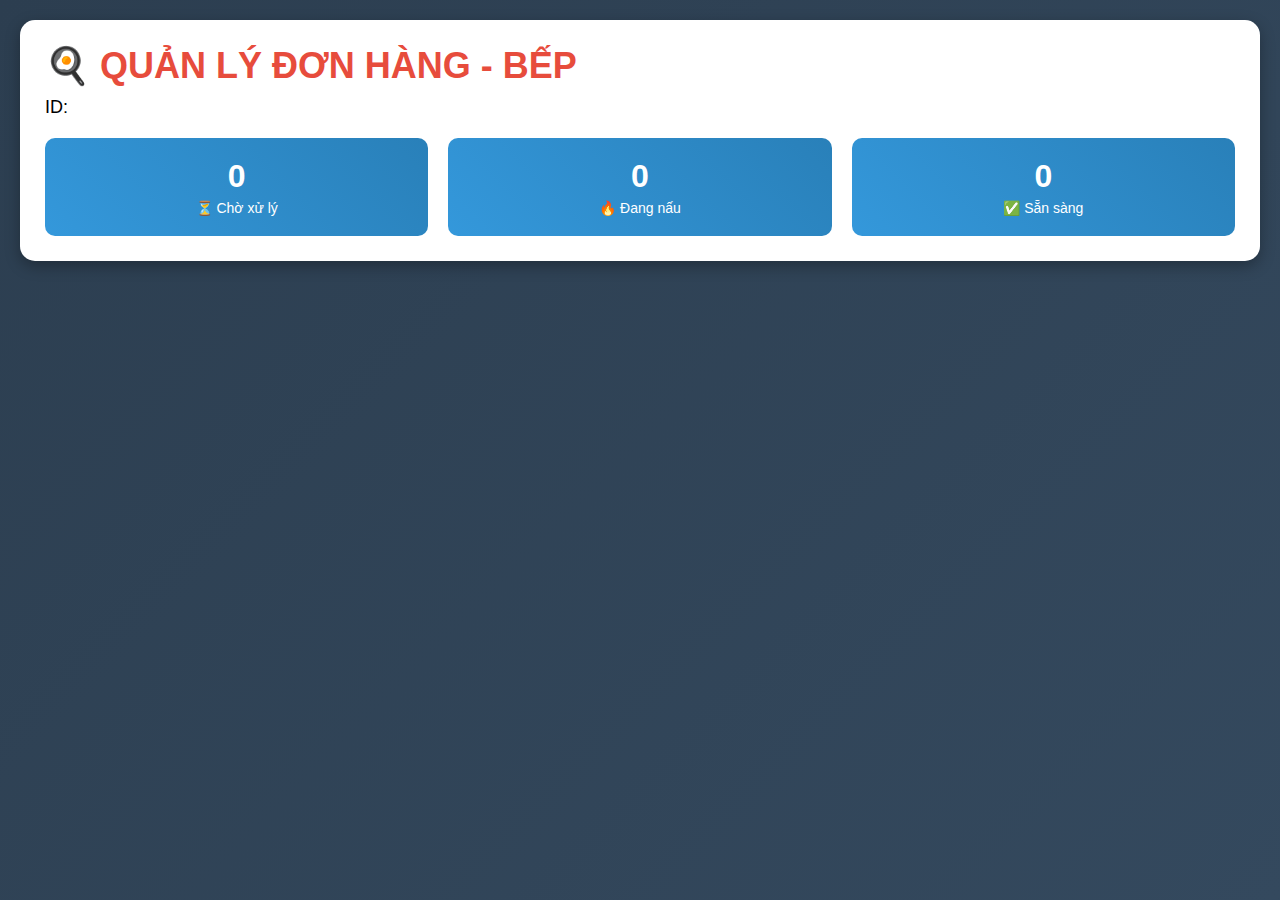
<file: admin.html>
<!DOCTYPE html>
<html lang="vi">
<head>
  <meta charset="UTF-8">
  <meta name="viewport" content="width=device-width, initial-scale=1.0">
  <title>Quản lý đơn hàng - Bếp</title>
  <link rel="stylesheet" href="style.css">
  <style>
    /* CSS CHUYÊN NGHIỆP CHO BẾP */
    body {
      font-family: 'Segoe UI', Tahoma, Geneva, Verdana, sans-serif;
      background: linear-gradient(135deg, #2c3e50, #34495e);
      padding: 20px;
      margin: 0;
    }
    
    .admin-container {
      max-width: 1400px;
      margin: 0 auto;
    }
    
    .admin-header {
      background: white;
      padding: 25px;
      border-radius: 15px;
      margin-bottom: 30px;
      box-shadow: 0 5px 15px rgba(0,0,0,0.3);
    }
    
    .admin-header h1 {
      color: #e74c3c;
      margin-bottom: 10px;
    }
    
    .stats-grid {
      display: grid;
      grid-template-columns: repeat(auto-fit, minmax(200px, 1fr));
      gap: 20px;
      margin-top: 20px;
    }
    
    .stat-card {
      background: linear-gradient(45deg, #3498db, #2980b9);
      color: white;
      padding: 20px;
      border-radius: 10px;
      text-align: center;
    }
    
    .stat-value {
      font-size: 32px;
      font-weight: bold;
    }
    
    .stat-label {
      font-size: 14px;
      margin-top: 5px;
    }
    
    .orders-grid {
      display: grid;
      gap: 20px;
    }
    
    .order-card {
      background: white;
      border-radius: 15px;
      padding: 25px;
      box-shadow: 0 5px 15px rgba(0,0,0,0.1);
      border-left: 5px solid #e74c3c;
      transition: all 0.3s;
    }
    
    .order-card:hover {
      transform: translateY(-5px);
      box-shadow: 0 10px 25px rgba(0,0,0,0.2);
    }
    
    .order-card.preparing {
      border-left-color: #f39c12;
    }
    
    .order-card.ready {
      border-left-color: #27ae60;
    }
    
    .order-header {
      display: flex;
      justify-content: space-between;
      align-items: center;
      margin-bottom: 15px;
    }
    
    .order-number {
      font-size: 24px;
      font-weight: bold;
      color: #2c3e50;
    }
    
    .order-status {
      padding: 8px 16px;
      border-radius: 20px;
      font-size: 14px;
      font-weight: bold;
      color: white;
    }
    
    .status-pending { background: #e74c3c; }
    .status-preparing { background: #f39c12; }
    .status-ready { background: #27ae60; }
    
    .order-info {
      display: grid;
      grid-template-columns: 1fr 1fr;
      gap: 15px;
      margin-bottom: 20px;
    }
    
    .order-items {
      background: #f8f9fa;
      padding: 15px;
      border-radius: 10px;
    }
    
    .order-item {
      display: flex;
      justify-content: space-between;
      padding: 5px 0;
    }
    
    .order-actions {
      display: flex;
      gap: 10px;
      justify-content: flex-end;
    }
    
    .btn-status {
      padding: 10px 20px;
      border: none;
      border-radius: 8px;
      cursor: pointer;
      font-weight: bold;
      transition: all 0.3s;
    }
    
    .btn-preparing {
      background: #f39c12;
      color: white;
    }
    
    .btn-ready {
      background: #27ae60;
      color: white;
    }
    
    .btn-complete {
      background: #95a5a6;
      color: white;
    }
    
    .btn-status:hover {
      transform: scale(1.05);
    }
  </style>
</head>
<body>
  <div class="admin-container">
    <div class="admin-header">
      <h1>🍳 QUẢN LÝ ĐƠN HÀNG - BẾP</h1>
      <p>ID: <span id="adminId"></span></p>
      
      <div class="stats-grid">
        <div class="stat-card">
          <div class="stat-value" id="pendingCount">0</div>
          <div class="stat-label">⏳ Chờ xử lý</div>
        </div>
        <div class="stat-card">
          <div class="stat-value" id="preparingCount">0</div>
          <div class="stat-label">🔥 Đang nấu</div>
        </div>
        <div class="stat-card">
          <div class="stat-value" id="readyCount">0</div>
          <div class="stat-label">✅ Sẵn sàng</div>
        </div>
      </div>
    </div>

    <div class="orders-grid" id="ordersGrid"></div>
  </div>

  <script type="module" src="admin.js"></script>
</body>
</html>
</file>
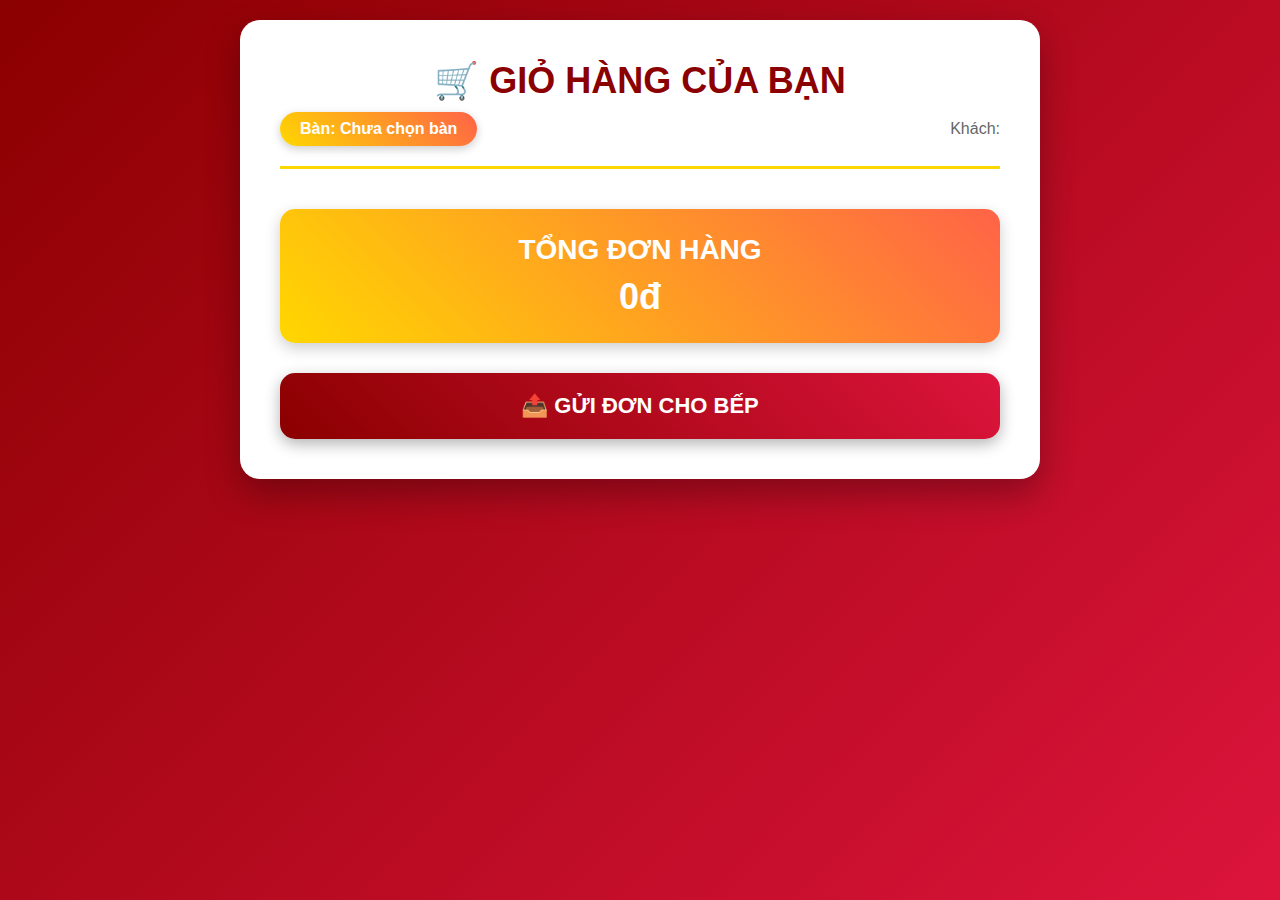
<file: cart.html>
<!DOCTYPE html>
<html lang="vi">
<head>
  <meta charset="UTF-8">
  <meta name="viewport" content="width=device-width, initial-scale=1.0">
  <title>Giỏ hàng - Tân Niên Ý</title>
  <link rel="stylesheet" href="style.css">
  <style>
    /* CSS CHUYÊN NGHIỆP CHO TRANG GIỎ HÀNG */
    body {
      font-family: 'Segoe UI', Tahoma, Geneva, Verdana, sans-serif;
      background: linear-gradient(135deg, #8B0000, #DC143C);
      min-height: 100vh;
      padding: 20px;
      margin: 0;
    }
    
    .cart-container {
      max-width: 800px;
      margin: 0 auto;
      background: white;
      border-radius: 20px;
      padding: 40px;
      box-shadow: 0 15px 35px rgba(0,0,0,0.3);
    }
    
    .cart-header {
      text-align: center;
      margin-bottom: 40px;
      padding-bottom: 20px;
      border-bottom: 3px solid #FFD700;
    }
    
    .cart-header h1 {
      font-size: 36px;
      color: #8B0000;
      margin-bottom: 10px;
    }
    
    .order-info {
      display: flex;
      justify-content: space-between;
      align-items: center;
      color: #666;
      font-size: 16px;
    }
    
    /* ✅ SỬA MÀU SỐ BÀN ĐẸP HƠN */
    #tableNumber {
      background: linear-gradient(45deg, #FFD700, #FF6347);
      color: white;
      padding: 8px 20px;
      border-radius: 25px;
      font-weight: bold;
      box-shadow: 0 3px 10px rgba(0,0,0,0.2);
    }
    
    /* DANH SÁCH MÓN */
    .cart-items {
      margin: 30px 0;
    }
    
    .cart-item {
      display: flex;
      align-items: center;
      justify-content: space-between;
      padding: 20px;
      margin-bottom: 15px;
      background: #f9f9f9;
      border-radius: 15px;
      border-left: 5px solid #FF6347;
      transition: transform 0.3s;
    }
    
    .cart-item:hover {
      transform: translateX(5px);
    }
    
    .item-info {
      flex: 1;
    }
    
    .item-name {
      font-size: 20px;
      font-weight: bold;
      color: #8B0000;
      margin-bottom: 5px;
    }
    
    .item-details {
      color: #666;
      font-size: 16px;
    }
    
    .item-price {
      font-size: 22px;
      font-weight: bold;
      color: #FF6347;
      margin-left: 20px;
    }
    
    .remove-btn {
      background: #DC143C;
      color: white;
      border: none;
      border-radius: 50%;
      width: 30px;
      height: 30px;
      cursor: pointer;
      display: flex;
      align-items: center;
      justify-content: center;
      transition: all 0.3s;
      margin-left: 15px;
    }
    
    .remove-btn:hover {
      background: #8B0000;
      transform: scale(1.1);
    }
    
    /* TỔNG TIỀN */
    .cart-total {
      background: linear-gradient(45deg, #FFD700, #FF6347);
      color: white;
      padding: 25px;
      border-radius: 15px;
      text-align: center;
      margin: 30px 0;
      box-shadow: 0 5px 15px rgba(0,0,0,0.2);
    }
    
    .cart-total h2 {
      font-size: 28px;
      margin-bottom: 10px;
    }
    
    .total-amount {
      font-size: 36px;
      font-weight: bold;
    }
    
    /* NÚT GỬI ĐƠN */
    .send-order-btn {
      width: 100%;
      padding: 20px;
      font-size: 22px;
      background: linear-gradient(45deg, #8B0000, #DC143C);
      color: white;
      border: none;
      border-radius: 15px;
      cursor: pointer;
      font-weight: bold;
      transition: all 0.3s;
      box-shadow: 0 5px 15px rgba(0,0,0,0.3);
    }
    
    .send-order-btn:hover {
      transform: scale(1.02);
      box-shadow: 0 8px 20px rgba(0,0,0,0.4);
    }
    
    /* GIỎ TRỐNG */
    .empty-cart {
      text-align: center;
      padding: 50px;
      color: #999;
    }
    
    .empty-cart h2 {
      font-size: 24px;
      margin-bottom: 20px;
    }
    
    .empty-cart button {
      padding: 15px 30px;
      font-size: 18px;
      background: #FFD700;
      border: none;
      border-radius: 10px;
      cursor: pointer;
      margin-top: 15px;
    }

    /* MODAL XÁC NHẬN */
    .modal-overlay {
      position: fixed;
      top: 0; left: 0; right: 0; bottom: 0;
      background: rgba(0,0,0,0.5);
      display: none;
      align-items: center;
      justify-content: center;
      z-index: 9999;
    }

    .modal-overlay.show {
      display: flex;
    }

    .confirm-modal {
      background: white;
      padding: 25px;
      border-radius: 12px;
      text-align: center;
      max-width: 400px;
      box-shadow: 0 5px 20px rgba(0,0,0,0.2);
    }

    .confirm-modal h3 {
      margin: 0 0 15px 0;
      color: #333;
    }

    .confirm-modal .order-summary {
      background: #f5f5f5;
      padding: 15px;
      border-radius: 8px;
      margin: 15px 0;
      text-align: left;
    }

    .confirm-modal .modal-buttons {
      display: flex;
      gap: 10px;
      justify-content: center;
    }

    .confirm-modal button {
      padding: 10px 25px;
      border: none;
      border-radius: 6px;
      cursor: pointer;
      font-size: 16px;
      transition: all 0.3s;
    }

    /* ✅ MÀU NÚT TÙY CHỈNH (CAM) */
    .confirm-modal .btn-confirm {
      background: #FF8C00; /* Màu cam */
      color: white;
    }

    .confirm-modal .btn-confirm:hover {
      background: #FF7000;
    }

    .confirm-modal .btn-cancel {
      background: #f44336; /* Màu đỏ */
      color: white;
    }

    .confirm-modal .btn-cancel:hover {
      background: #da190b;
    }

    /* TOAST CONTAINER */
    .toast-container {
      position: fixed;
      top: 20px;
      right: 20px;
      z-index: 10000;
    }
  </style>
</head>
<body>
  <!-- TOAST CONTAINER - THÊM VÀO ĐÂY -->
  <div class="toast-container" id="toastContainer"></div>

  <div class="cart-container" id="cartContainer">
    <div class="cart-header">
      <h1>🛒 GIỎ HÀNG CỦA BẠN</h1>
      <div class="order-info">
        <!-- ✅ HIỂN THỊ SỐ BÀN -->
        <span id="tableNumber">Bàn: Chưa chọn bàn</span>
        <span>Khách: <span id="customerIdCart"></span></span>
      </div>
    </div>
    
    <div id="cartItems"></div>
    
    <div class="cart-total" id="cartTotal">
      <h2>TỔNG ĐƠN HÀNG</h2>
      <div class="total-amount" id="totalAmount">0đ</div>
    </div>
    
    <button class="send-order-btn" id="placeOrder">📤 GỬI ĐƠN CHO BẾP</button>
  </div>
  
  <div class="empty-cart" id="emptyCart" style="display: none;">
    <h2>Giỏ hàng trống!</h2>
    <p>Hãy thêm món ăn vào giỏ nhé</p>
    <button onclick="location.href='index.html'">← QUAY LẠI MENU</button>
  </div>

  <!-- MODAL XÁC NHẬN - BỎ ONCLICK -->
  <div class="modal-overlay" id="confirmModal">
    <div class="confirm-modal">
      <h3>📋 Xác nhận gửi đơn</h3>
      <p>Bạn có chắc muốn gửi đơn này cho bếp?</p>
      <div class="order-summary" id="orderSummary"></div>
      <div class="modal-buttons">
        <button class="btn-confirm">✅ Gửi đơn</button>
        <button class="btn-cancel">❌ Hủy</button>
      </div>
    </div>
  </div>

  <script type="module" src="cart.js"></script>
</body>
</html>
</file>
<file: style.css>
/* ========== CSS Variables & Global Styles ========== */
:root {
  --primary-red: #8B0000;
  --primary-gold: #FFD700;
  --primary-orange: #FF6347;
  --text-light: #ffffff;
  --text-dark: #333333;
  --shadow-light: 0 5px 15px rgba(0,0,0,0.2);
  --shadow-medium: 0 10px 30px rgba(0,0,0,0.3);
  --shadow-heavy: 0 15px 35px rgba(0,0,0,0.4);
  --transition: all 0.3s ease;
  --transition-bounce: all 0.3s cubic-bezier(0.175, 0.885, 0.32, 1.275);
  --border-radius: 15px;
  --spacing: 20px;
  --spacing-mobile: 15px;
}

* { margin: 0; padding: 0; box-sizing: border-box; }

body {
  font-family: 'Noto Serif JP', 'Segoe UI', Tahoma, Geneva, Verdana, sans-serif;
  overflow-x: hidden;
  background: linear-gradient(135deg, var(--primary-red) 0%, #DC143C 50%, var(--primary-orange) 100%);
  min-height: 100vh;
}

/* ========== Tết Background & Decorations ========== */
.tet-background {
  position: fixed;
  top: 0; left: 0;
  width: 100%; height: 100%;
  z-index: -3;
  background: url('data:image/svg+xml,<svg xmlns="http://www.w3.org/2000/svg" viewBox="0 0 100 100"><defs><pattern id="tet" x="0" y="0" width="100" height="100" patternUnits="userSpaceOnUse"><rect width="100" height="100" fill="%23DC143C"/><circle cx="20" cy="20" r="2" fill="%23FFD700" opacity="0.3"/></pattern></defs><rect width="100" height="100" fill="url(%23tet)"/></svg>');
  background-size: 200px 200px;
  animation: backgroundMove 40s linear infinite;
}

@keyframes backgroundMove {
  0% { background-position: 0 0; }
  100% { background-position: 400px 400px; }
}

.flower-container {
  position: fixed;
  top: 0; left: 0;
  width: 100%; height: 100%;
  pointer-events: none;
  z-index: -1;
}

.flower {
  position: absolute;
  font-size: 24px;
  animation: fall 10s linear infinite;
  opacity: 0.8;
}

@keyframes fall {
  0% {
    transform: translateY(-100px) rotate(0deg);
    opacity: 0;
  }
  10% {
    opacity: 0.8;
  }
  90% {
    opacity: 0.8;
  }
  100% {
    transform: translateY(calc(100vh + 100px)) rotate(360deg);
    opacity: 0;
  }
}

/* ========== Wine Pour Effect ========== */
.wine-pour {
  position: absolute;
  top: -100px;
  left: 50%;
  transform: translateX(-50%);
  width: 60px;
  height: 120px;
  z-index: 2;
  animation: pour 3s ease-in-out infinite;
}

.wine-bottle {
  width: 100%;
  height: 80px;
  background: linear-gradient(to bottom, #8B4513 0%, #A0522D 100%);
  border-radius: 10px 10px 5px 5px;
  position: relative;
}

.wine-bottle::before {
  content: '';
  position: absolute;
  top: -15px;
  left: 50%;
  transform: translateX(-50%);
  width: 20px;
  height: 20px;
  background: #8B4513;
  border-radius: 50%;
}

.wine-stream {
  position: absolute;
  bottom: -40px;
  left: 50%;
  transform: translateX(-50%);
  width: 4px;
  height: 40px;
  background: linear-gradient(to bottom, var(--primary-gold) 0%, #FFA500 100%);
  border-radius: 2px;
  animation: stream 3s ease-in-out infinite;
}

@keyframes pour {
  0%, 100% { transform: translateX(-50%) rotate(0deg); }
  50% { transform: translateX(-50%) rotate(-20deg); }
}

@keyframes stream {
  0%, 100% { opacity: 0; }
  50% { opacity: 1; }
}

/* ========== Header ========== */
.header {
  position: relative;
  padding: 100px 20px 50px;
  text-align: center;
  z-index: 3;
}

.restaurant-name {
  font-family: 'Dancing Script', 'Noto Serif JP', cursive;
  font-size: 84px;
  font-weight: 700;
  color: var(--primary-gold);
  text-shadow: 4px 4px 8px rgba(0, 0, 0, 0.8), 0 0 20px var(--primary-gold);
  animation: glow 2s ease-in-out infinite alternate;
  position: relative;
  display: inline-block;
}

@keyframes glow {
  from { text-shadow: 4px 4px 8px rgba(0, 0, 0, 0.8), 0 0 20px var(--primary-gold); }
  to { text-shadow: 4px 4px 8px rgba(0, 0, 0, 0.8), 0 0 40px var(--primary-gold), 0 0 60px var(--primary-gold); }
}

.flower-decoration {
  position: absolute;
  font-size: 48px;
  animation: float 4s ease-in-out infinite;
}

.flower-1 { top: -30px; left: -60px; animation-delay: 0s; }
.flower-2 { top: -30px; right: -60px; animation-delay: 1s; }
.flower-3 { bottom: -30px; left: -40px; animation-delay: 2s; }
.flower-4 { bottom: -30px; right: -40px; animation-delay: 3s; }

@keyframes float {
  0%, 100% { transform: translateY(0) rotate(0deg); }
  50% { transform: translateY(-20px) rotate(180deg); }
}

/* ========== Menu Container ========== */
.menu-container {
  max-width: 1200px;
  margin: 0 auto;
  padding: var(--spacing);
  position: relative;
  z-index: 3;
}

.category { margin-bottom: 40px; }

.category-title {
  font-size: 36px;
  color: var(--primary-gold);
  text-align: center;
  margin-bottom: 20px;
  text-shadow: 2px 2px 4px rgba(0, 0, 0, 0.5);
}

.food-grid {
  display: grid;
  grid-template-columns: repeat(auto-fit, minmax(300px, 1fr));
  gap: var(--spacing);
  margin-bottom: 30px;
}

.food-card {
  background: rgba(255, 255, 255, 0.95);
  border-radius: var(--border-radius);
  overflow: hidden;
  box-shadow: var(--shadow-medium);
  transition: var(--transition-bounce);
  border: 3px solid var(--primary-gold);
  cursor: pointer;
  position: relative;
}

.food-card:hover {
  transform: translateY(-10px) scale(1.02);
  box-shadow: var(--shadow-heavy);
}

.food-image {
  width: 100%;
  height: 200px;
  background: linear-gradient(45deg, var(--primary-orange), var(--primary-gold));
  display: flex;
  align-items: center;
  justify-content: center;
  font-size: 60px;
  color: var(--text-light);
}

.food-info { padding: var(--spacing); }

.food-name {
  font-size: 24px;
  font-weight: bold;
  color: var(--primary-red);
  margin-bottom: 8px;
}

.food-description {
  font-size: 14px;
  color: #666;
  margin-bottom: 10px;
  line-height: 1.4;
}

.food-price {
  font-size: 20px;
  font-weight: bold;
  color: var(--primary-orange);
  text-align: right;
}

.food-price::before { content: ''; }

.rating {
  font-size: 16px;
  color: var(--primary-gold);
  margin-top: 5px;
}

/* ========== Rating System ========== */
.star-rating {
  position: relative;
  display: inline-block;
  color: #ddd;
  font-size: 20px;
  width: 1em;
  height: 1em;
}

.star-rating::before {
  content: '★';
  position: absolute;
  left: 0;
  top: 0;
  color: var(--primary-gold);
  overflow: hidden;
}

.star-100::before { width: 100%; }
.star-80::before { width: 80%; }
.star-60::before { width: 60%; }
.star-40::before { width: 40%; }
.star-20::before { width: 20%; }
.star-0::before { width: 0%; }

.rating-container {
  margin-top: 10px;
  display: flex;
  align-items: center;
  gap: 2px;
}

/* ========== Customer ID Display ========== */
.customer-id {
  position: fixed;
  top: 10px;
  right: 10px;
  background: rgba(0,0,0,0.7);
  color: var(--text-light);
  padding: 8px 12px;
  border-radius: 20px;
  font-size: 12px;
  z-index: 100;
}

/* ========== Cart Floating Button ========== */
.cart-float {
  position: fixed;
  bottom: 30px;
  right: 30px;
  width: 60px;
  height: 60px;
  min-width: 44px;
  min-height: 44px;
  background: var(--primary-gold);
  border-radius: 50%;
  display: flex;
  align-items: center;
  justify-content: center;
  cursor: pointer;
  box-shadow: var(--shadow-light);
  transition: var(--transition-bounce);
  z-index: 100;
  padding: 10px;
}

.cart-float:hover {
  transform: scale(1.1) rotate(10deg);
}

#cartCount {
  position: absolute;
  top: -5px;
  right: -5px;
  background: #DC143C;
  color: white;
  border-radius: 50%;
  width: 25px;
  height: 25px;
  display: flex;
  align-items: center;
  justify-content: center;
  font-weight: bold;
  font-size: 12px;
}

/* ========== Toast Notifications (Tết Style) ========== */
.toast-container {
  position: fixed;
  top: var(--spacing);
  right: var(--spacing);
  z-index: 9999;
  display: flex;
  flex-direction: column;
  gap: 10px;
  pointer-events: none;
}

.toast {
  background: white;
  border-radius: var(--border-radius);
  padding: 20px 25px;
  box-shadow: var(--shadow-medium);
  display: flex;
  align-items: center;
  gap: 15px;
  min-width: 300px;
  max-width: 400px;
  transform: translateX(400px);
  animation: slideIn 0.4s ease forwards, slideOut 0.4s ease 3s forwards;
  pointer-events: auto;
  position: relative;
  overflow: hidden;
  border: 2px solid var(--primary-gold);
  background: linear-gradient(135deg, #fff, #fff9e6);
}

.toast::before {
  content: '';
  position: absolute;
  top: 0; left: 0;
  width: 5px; height: 100%;
  background: linear-gradient(to bottom, var(--primary-gold), var(--primary-orange));
}

@keyframes slideIn {
  to { transform: translateX(0); }
}

@keyframes slideOut {
  to { transform: translateX(400px); opacity: 0; }
}

.toast-icon {
  font-size: 28px;
}

.toast-content {
  flex: 1;
}

.toast-title {
  font-size: 18px;
  font-weight: bold;
  margin-bottom: 5px;
}

.toast-message {
  font-size: 14px;
  color: #666;
}

.toast-close {
  background: none;
  border: none;
  font-size: 20px;
  cursor: pointer;
  color: #999;
  transition: color 0.3s;
}

.toast-close:hover {
  color: #333;
}

/* Màu sắc theo loại thông báo */
.toast-success { border-left: 5px solid #4CAF50; }
.toast-success .toast-icon { color: #4CAF50; }

.toast-error { border-left: 5px solid #DC143C; }
.toast-error .toast-icon { color: #DC143C; }

.toast-warning { border-left: 5px solid #FF9800; }
.toast-warning .toast-icon { color: #FF9800; }

.toast-info { border-left: 5px solid #2196F3; }
.toast-info .toast-icon { color: #2196F3; }

/* ========== Auth Form (Chọn Bàn) ========== */
.auth-container {
  position: fixed;
  top: 0; left: 0;
  width: 100%; height: 100%;
  background: rgba(0,0,0,0.8);
  display: flex;
  align-items: center;
  justify-content: center;
  z-index: 1000;
}

.auth-box {
  background: white;
  padding: 40px;
  border-radius: var(--border-radius);
  text-align: center;
  box-shadow: var(--shadow-medium);
}

.auth-box h1 {
  color: var(--primary-red);
  margin-bottom: 20px;
}

.auth-box select {
  width: 200px;
  padding: 12px;
  font-size: 18px;
  border: 2px solid var(--primary-gold);
  border-radius: 10px;
  margin: 20px 0;
  transition: var(--transition);
}

.auth-box select:focus {
  outline: none;
  border-color: var(--primary-orange);
}

#startBtn {
  padding: 15px 30px;
  font-size: 18px;
  background: var(--primary-gold);
  border: none;
  border-radius: 10px;
  cursor: pointer;
  font-weight: bold;
  transition: var(--transition);
}

#startBtn:hover {
  background: #FFC700;
  transform: scale(1.05);
}

/* ========== Detail Page Styles ========== */
.container {
  max-width: 800px;
  margin: 0 auto;
  background: white;
  border-radius: var(--border-radius);
  padding: 30px;
  box-shadow: var(--shadow-medium);
}

.back-btn {
  display: inline-block;
  margin-bottom: 20px;
  padding: 10px 20px;
  background: #DC143C;
  color: white;
  text-decoration: none;
  border-radius: 10px;
  font-weight: bold;
  transition: var(--transition);
}

.back-btn:hover {
  background: #8B0000;
  transform: translateX(-5px);
}

.food-detail-image {
  width: 100%;
  height: 300px;
  background: linear-gradient(45deg, var(--primary-orange), var(--primary-gold));
  border-radius: var(--border-radius);
  display: flex;
  align-items: center;
  justify-content: center;
  font-size: 100px;
  margin-bottom: 20px;
}

.food-detail-name {
  font-size: 36px;
  color: var(--primary-red);
  margin-bottom: 10px;
}

.food-detail-price {
  font-size: 28px;
  color: var(--primary-orange);
  font-weight: bold;
}

.rating-section {
  margin: 20px 0;
  padding: 20px;
  background: #f5f5f5;
  border-radius: 10px;
}

.stars { font-size: 30px; cursor: pointer; }

.star {
  color: #ddd;
  transition: color 0.2s;
}

.star.active { color: var(--primary-gold); }

.order-btn {
  width: 100%;
  padding: 15px;
  font-size: 20px;
  background: var(--primary-gold);
  border: none;
  border-radius: var(--border-radius);
  cursor: pointer;
  font-weight: bold;
  transition: var(--transition);
}

.order-btn:hover {
  background: #FFC700;
  transform: scale(1.05);
}

.stats { margin-top: 20px; }

/* ========== Loading Skeleton ========== */
.skeleton {
  background: linear-gradient(90deg, #f0f0f0 25%, #e0e0e0 50%, #f0f0f0 75%);
  background-size: 200% 100%;
  animation: loading 1.5s infinite;
}

@keyframes loading {
  0% { background-position: 200% 0; }
  100% { background-position: -200% 0; }
}

/* ========== Dark Mode Support ========== */
@media (prefers-color-scheme: dark) {
  body {
    background: linear-gradient(135deg, #4a0000 0%, #6b0000 50%, var(--primary-red) 100%);
  }
  
  .food-card {
    background: rgba(40, 40, 40, 0.95);
    color: #e0e0e0;
    border-color: #b8860b;
  }
  
  .toast {
    background: linear-gradient(135deg, #2a2a2a, #1a1a1a);
    color: #e0e0e0;
    border-color: #b8860b;
  }
  
  .food-description {
    color: #ccc;
  }
  
  .customer-info {
    background: rgba(30, 30, 30, 0.9);
  }
}

/* ========== Mobile-First Responsive Design ========== */

/* Mobile nhỏ (< 480px) */
@media (max-width: 480px) {
  :root {
    --spacing: 15px;
    --border-radius: 12px;
  }
  
  .restaurant-name {
    font-size: 42px !important;
    text-shadow: 2px 2px 4px rgba(0, 0, 0, 0.8), 0 0 10px var(--primary-gold) !important;
  }
  
  .food-grid {
    grid-template-columns: 1fr !important;
    gap: var(--spacing-mobile) !important;
    padding: 0 10px !important;
  }
  
  .food-card {
    padding: var(--spacing-mobile) !important;
    border-width: 2px !important;
  }
  
  .food-name {
    font-size: 20px !important;
  }
  
  .food-price {
    font-size: 18px !important;
  }
  
  .customer-info {
    top: 10px !important;
    right: 10px !important;
    font-size: 11px !important;
    padding: 6px 10px !important;
    max-width: 150px;
    white-space: nowrap;
    overflow: hidden;
    text-overflow: ellipsis;
  }
  
  .cart-float {
    bottom: 20px !important;
    right: 20px !important;
    width: 50px !important;
    height: 50px !important;
    min-width: 44px !important;
    min-height: 44px !important;
  }
  
  .toast-container {
    top: 10px !important;
    right: 10px !important;
    left: 10px !important;
    max-width: calc(100% - 20px) !important;
  }
  
  .toast {
    min-width: auto !important;
    max-width: 100% !important;
    padding: 15px 20px !important;
  }
  
  .auth-box {
    width: 90% !important;
    padding: 30px 20px !important;
  }
  
  .category-title {
    font-size: 28px !important;
  }
}

/* Tablet (481px - 768px) */
@media (min-width: 481px) and (max-width: 768px) {
  .food-grid {
    grid-template-columns: repeat(2, 1fr) !important;
  }
  
  .restaurant-name {
    font-size: 56px !important;
  }
  
  .menu-container {
    padding: 15px;
  }
}

/* Desktop lớn (> 1200px) */
@media (min-width: 1200px) {
  .menu-container {
    max-width: 1400px !important;
  }
  
  .food-grid {
    grid-template-columns: repeat(3, 1fr) !important;
  }
  
  .restaurant-name {
    font-size: 96px !important;
  }
}

/* Typography Responsive */
@media (max-width: 480px) {
  html { font-size: 14px; }
}

@media (min-width: 1200px) {
  html { font-size: 18px; }
}
</file>
